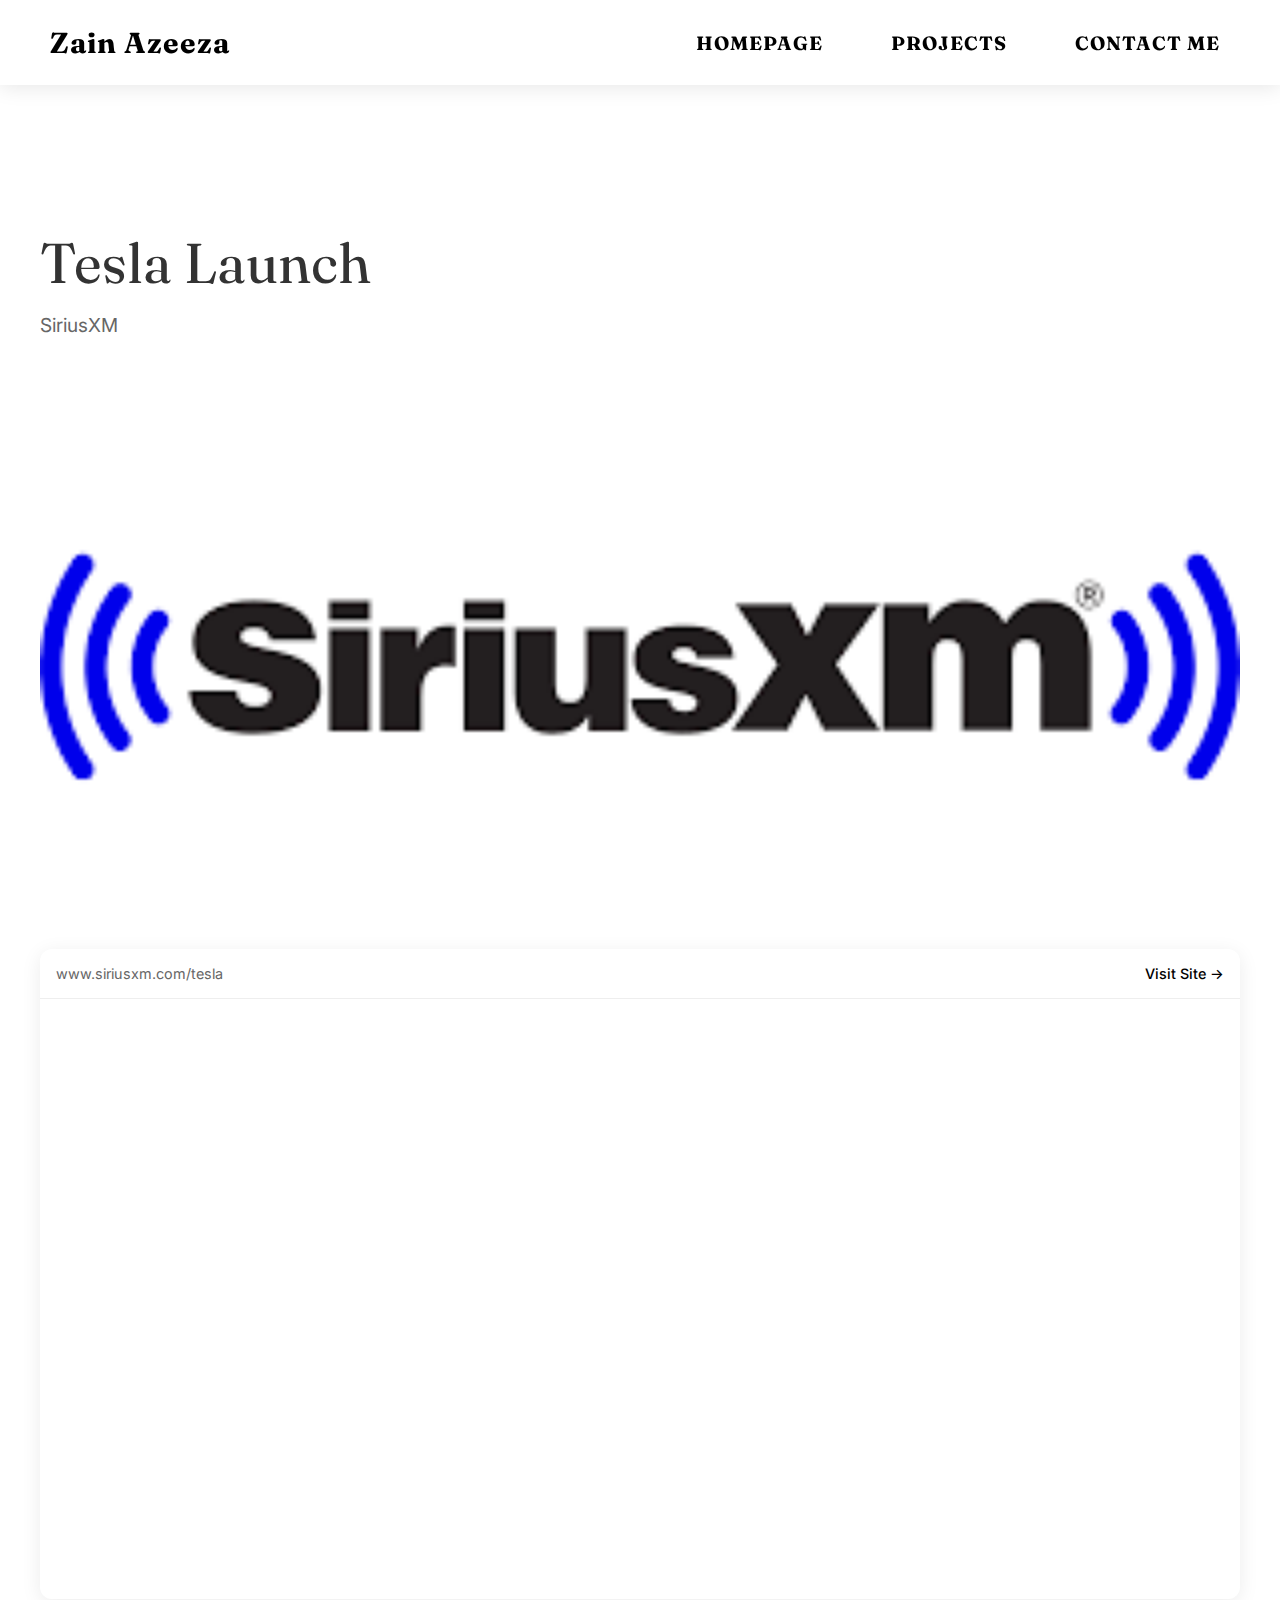
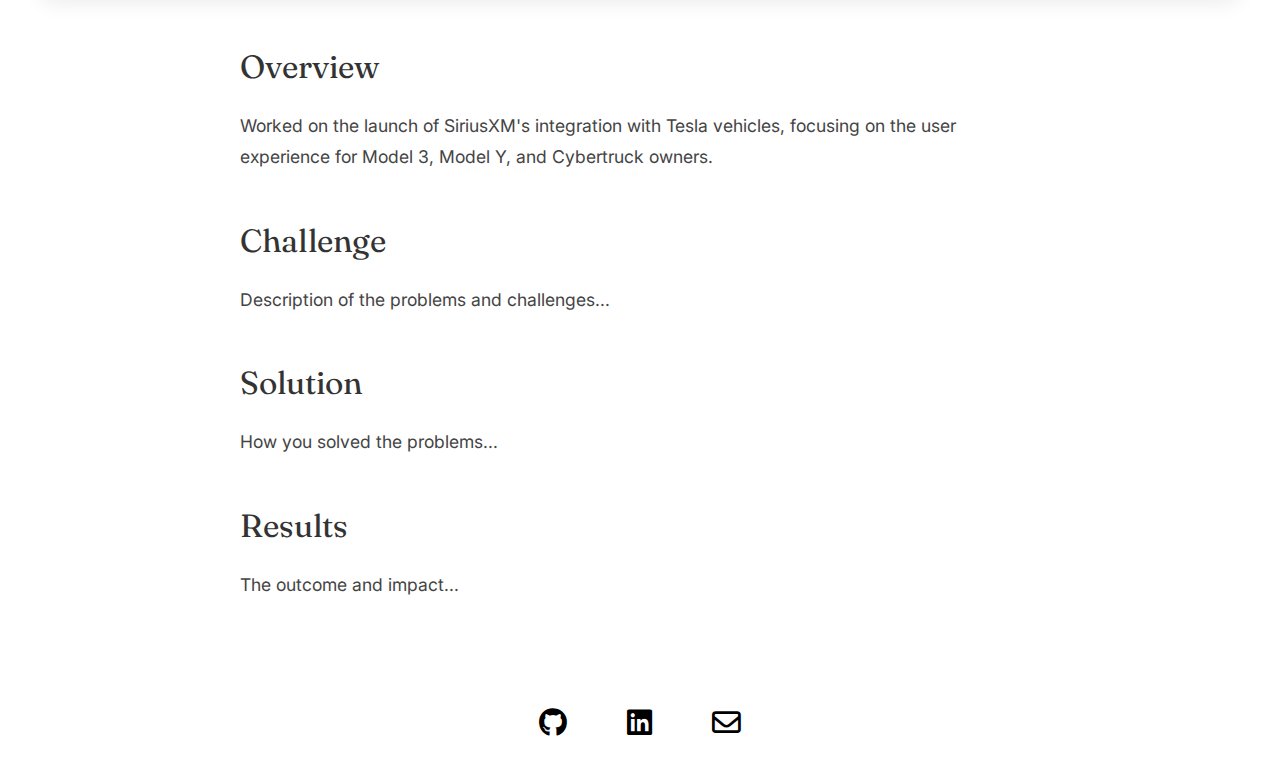
<file: project2.html>
<!DOCTYPE html>
<html lang="en">
<head>
    <meta charset="UTF-8">
    <meta name="viewport" content="width=device-width, initial-scale=1.0">
    <title>Tesla Launch - SiriusXM - Zain Azeeza</title>
    <link rel="stylesheet" href="assets/css/style.css">
    <link href="https://fonts.googleapis.com/css2?family=Fraunces:wght@400;600&family=Inter:wght@400;500&display=swap" rel="stylesheet">
    <link rel="stylesheet" href="https://cdnjs.cloudflare.com/ajax/libs/font-awesome/6.5.1/css/all.min.css">
</head>
<body>
    <div class="nav-wrapper">
        <a href="index.html" class="nav-logo">Zain Azeeza</a>
        <nav class="nav-menu">
            <a href="index.html">Homepage</a>
            <a href="index.html#projects">Projects</a>
            <a href="index.html#contact">Contact Me</a>
        </nav>
    </div>

    <main class="container">
        <section class="project-detail">
            <div class="section-content">
                <h1>Tesla Launch</h1>
                <p class="project-category">SiriusXM</p>
                
                <div class="project-hero">
                    <img src="assets/images/siriusxm.png" alt="SiriusXM Logo">
                </div>

                <div class="website-preview">
                    <div class="preview-header">
                        <span class="preview-url">www.siriusxm.com/tesla</span>
                        <a href="https://www.siriusxm.com/tesla" class="preview-link" target="_blank">Visit Site →</a>
                    </div>
                    <div class="preview-frame">
                        <a href="https://www.siriusxm.com/tesla" target="_blank" class="preview-link-wrapper">
                            <iframe 
                                src="https://www.siriusxm.com/tesla" 
                                frameborder="0" 
                                width="100%" 
                                height="600px"
                                loading="lazy"
                                title="SiriusXM Tesla Preview">
                            </iframe>
                            <div class="preview-overlay"></div>
                        </a>
                    </div>
                </div>

                <div class="project-info">
                    <h2>Overview</h2>
                    <p>Worked on the launch of SiriusXM's integration with Tesla vehicles, focusing on the user experience for Model 3, Model Y, and Cybertruck owners.</p>

                    <h2>Challenge</h2>
                    <p>Description of the problems and challenges...</p>

                    <h2>Solution</h2>
                    <p>How you solved the problems...</p>

                    <h2>Results</h2>
                    <p>The outcome and impact...</p>
                </div>
            </div>
        </section>
    </main>

    <footer>
        <div class="social-icons">
            <a href="#"><i class="fab fa-github"></i></a>
            <a href="#"><i class="fab fa-linkedin"></i></a>
            <a href="mailto:zainazee@umich.edu"><i class="far fa-envelope"></i></a>
        </div>
    </footer>

    <script>
        const navWrapper = document.querySelector('.nav-wrapper');
        let lastScroll = 0;
        
        window.addEventListener('scroll', () => {
            const currentScroll = window.pageYOffset;
            
            if (currentScroll <= 0) {
                navWrapper.classList.remove('scroll-up');
                return;
            }
            
            if (currentScroll > lastScroll && !navWrapper.classList.contains('scroll-down')) {
                navWrapper.classList.remove('scroll-up');
                navWrapper.classList.add('scroll-down');
            } else if (currentScroll < lastScroll && navWrapper.classList.contains('scroll-down')) {
                navWrapper.classList.remove('scroll-down');
                navWrapper.classList.add('scroll-up');
            }
            
            lastScroll = currentScroll;
        });
    </script>
</body>
</html>
</file>
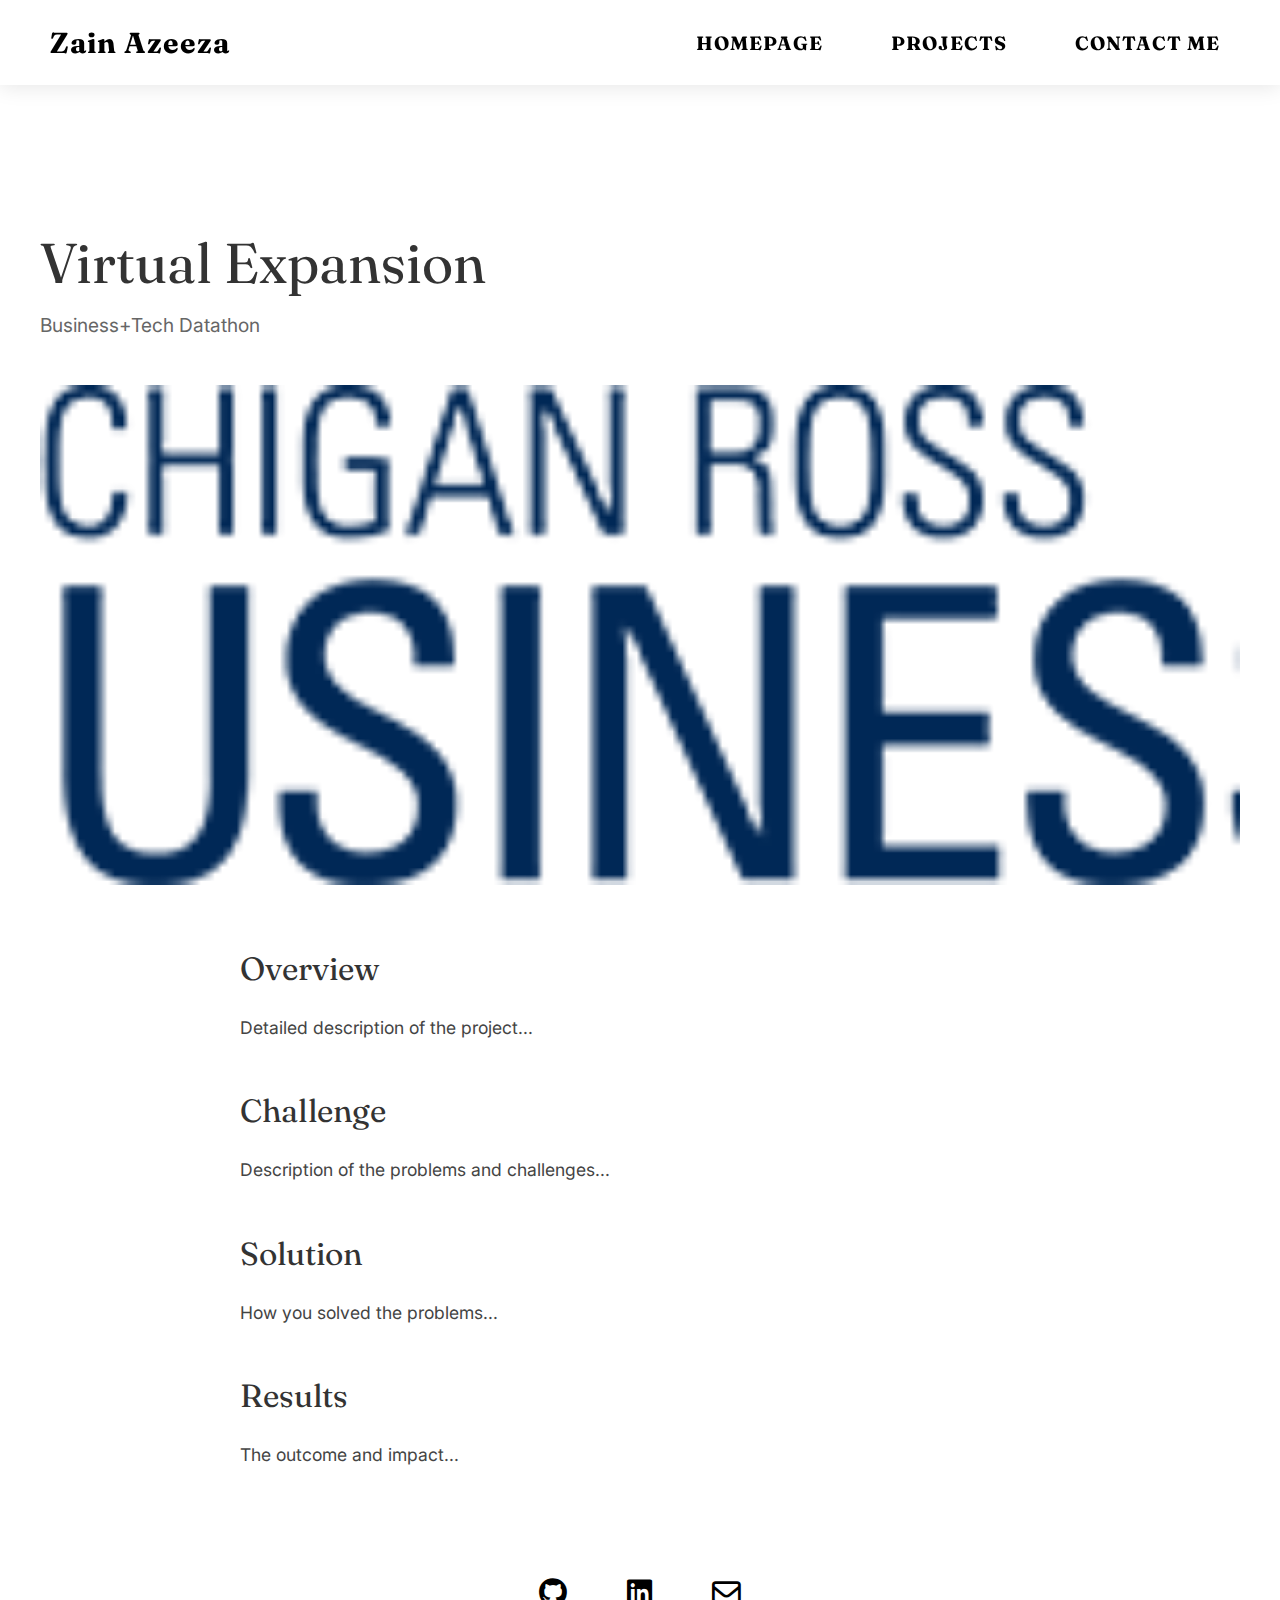
<file: project3.html>
<!DOCTYPE html>
<html lang="en">
<head>
    <meta charset="UTF-8">
    <meta name="viewport" content="width=device-width, initial-scale=1.0">
    <title>Project 3 - Zain Azeeza</title>
    <link rel="stylesheet" href="assets/css/style.css">
    <link href="https://fonts.googleapis.com/css2?family=Fraunces:wght@400;600&family=Inter:wght@400;500&display=swap" rel="stylesheet">
    <link rel="stylesheet" href="https://cdnjs.cloudflare.com/ajax/libs/font-awesome/6.5.1/css/all.min.css">
</head>
<body>
    <!-- Navigation -->
    <div class="nav-wrapper">
        <a href="index.html" class="nav-logo">Zain Azeeza</a>
        <nav class="nav-menu">
            <a href="index.html">Homepage</a>
            <a href="index.html#projects">Projects</a>
            <a href="index.html#contact">Contact Me</a>
        </nav>
    </div>

    <main class="container">
        <section class="project-detail">
            <div class="section-content">
                <h1>Virtual Expansion</h1>
                <p class="project-category">Business+Tech Datathon</p>
                
                <div class="project-hero">
                    <img src="assets/images/BT.png" alt="BT Logo">
                </div>

                <div class="project-info">
                    <h2>Overview</h2>
                    <p>Detailed description of the project...</p>

                    <h2>Challenge</h2>
                    <p>Description of the problems and challenges...</p>

                    <h2>Solution</h2>
                    <p>How you solved the problems...</p>

                    <h2>Results</h2>
                    <p>The outcome and impact...</p>
                </div>
            </div>
        </section>
    </main>

    <footer>
        <div class="social-icons">
            <a href="#"><i class="fab fa-github"></i></a>
            <a href="#"><i class="fab fa-linkedin"></i></a>
            <a href="mailto:zainazee@umich.edu"><i class="far fa-envelope"></i></a>
        </div>
    </footer>

    <script>
        const navWrapper = document.querySelector('.nav-wrapper');
        let lastScroll = 0;
        
        // Hide/Show navigation on scroll
        window.addEventListener('scroll', () => {
            const currentScroll = window.pageYOffset;
            
            if (currentScroll <= 0) {
                navWrapper.classList.remove('scroll-up');
                return;
            }
            
            if (currentScroll > lastScroll && !navWrapper.classList.contains('scroll-down')) {
                // Scrolling down
                navWrapper.classList.remove('scroll-up');
                navWrapper.classList.add('scroll-down');
            } else if (currentScroll < lastScroll && navWrapper.classList.contains('scroll-down')) {
                // Scrolling up
                navWrapper.classList.remove('scroll-down');
                navWrapper.classList.add('scroll-up');
            }
            
            lastScroll = currentScroll;
        });
    </script>
</body>
</html>
</file>
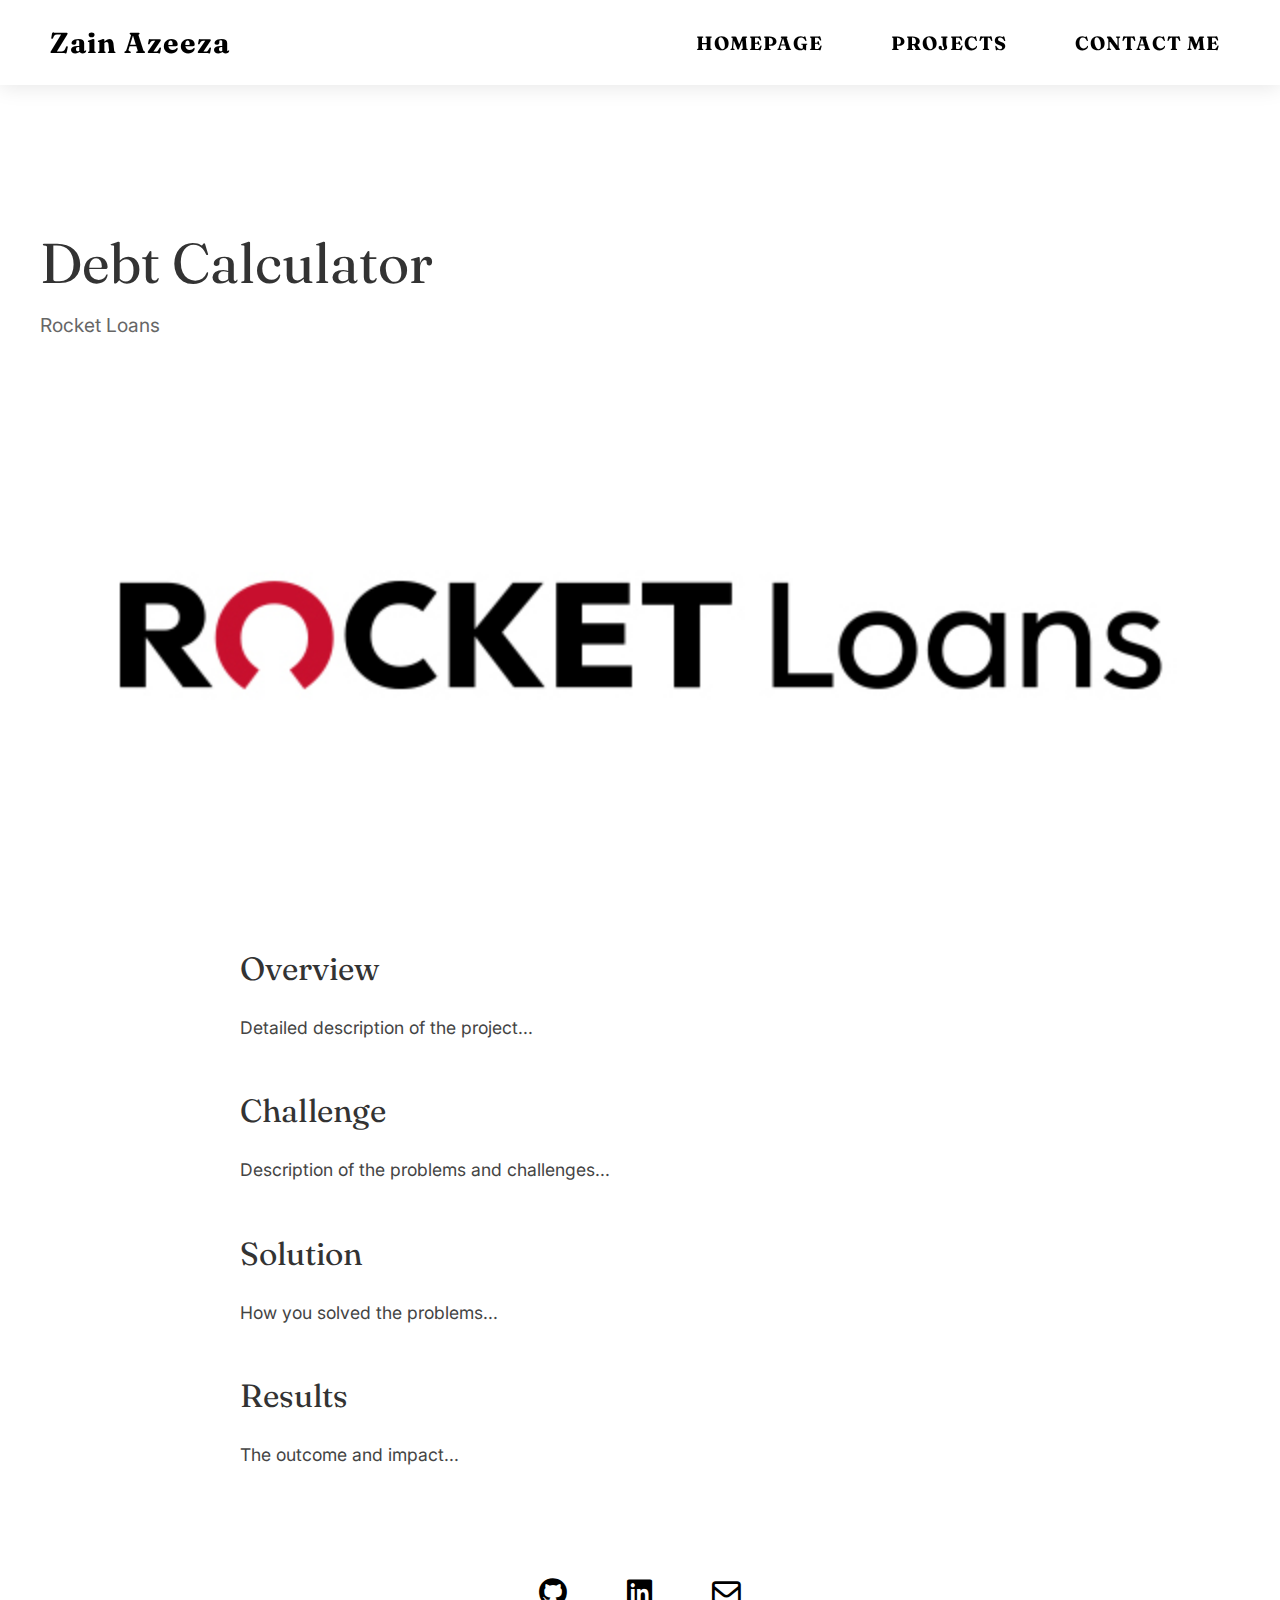
<file: rocket-loans-project.html>
<!DOCTYPE html>
<html lang="en">
<head>
    <meta charset="UTF-8">
    <meta name="viewport" content="width=device-width, initial-scale=1.0">
    <title>Rocket Loans Debt Calculator - Zain Azeeza</title>
    <link rel="stylesheet" href="assets/css/style.css">
    <link href="https://fonts.googleapis.com/css2?family=Fraunces:wght@400;600&family=Inter:wght@400;500&display=swap" rel="stylesheet">
    <link rel="stylesheet" href="https://cdnjs.cloudflare.com/ajax/libs/font-awesome/6.5.1/css/all.min.css">
</head>
<body>
    <div class="nav-wrapper">
        <a href="index.html" class="nav-logo">Zain Azeeza</a>
        <nav class="nav-menu">
            <a href="index.html">Homepage</a>
            <a href="index.html#projects">Projects</a>
            <a href="index.html#contact">Contact Me</a>
        </nav>
    </div>

    <main class="container">
        <section class="project-detail">
            <div class="section-content">
                <h1>Debt Calculator</h1>
                <p class="project-category">Rocket Loans</p>
                
                <div class="project-hero">
                    <img src="assets/images/rocket-loans-logo.png" alt="Rocket Loans Logo">
                </div>

                <div class="project-info">
                    <h2>Overview</h2>
                    <p>Detailed description of the project...</p>

                    <h2>Challenge</h2>
                    <p>Description of the problems and challenges...</p>

                    <h2>Solution</h2>
                    <p>How you solved the problems...</p>

                    <h2>Results</h2>
                    <p>The outcome and impact...</p>
                </div>
            </div>
        </section>
    </main>

    <footer>
        <div class="social-icons">
            <a href="#"><i class="fab fa-github"></i></a>
            <a href="#"><i class="fab fa-linkedin"></i></a>
            <a href="mailto:zainazee@umich.edu"><i class="far fa-envelope"></i></a>
        </div>
    </footer>

    <script>
        const navWrapper = document.querySelector('.nav-wrapper');
        let lastScroll = 0;
        
        window.addEventListener('scroll', () => {
            const currentScroll = window.pageYOffset;
            
            if (currentScroll <= 0) {
                navWrapper.classList.remove('scroll-up');
                return;
            }
            
            if (currentScroll > lastScroll && !navWrapper.classList.contains('scroll-down')) {
                navWrapper.classList.remove('scroll-up');
                navWrapper.classList.add('scroll-down');
            } else if (currentScroll < lastScroll && navWrapper.classList.contains('scroll-down')) {
                navWrapper.classList.remove('scroll-down');
                navWrapper.classList.add('scroll-up');
            }
            
            lastScroll = currentScroll;
        });
    </script>
</body>
</html>
</file>
<file: assets/css/style.css>
:root {
    --primary-color: #000000;
    --secondary-color: #ffffff;
    --text-color: #333333;
    --light-bg: #f5f5f5;
    --heading-font: 'Fraunces', serif;
    --body-font: 'Inter', sans-serif;
    
    /* Section backgrounds */
    --hero-bg: #ffffff;
    --projects-bg: #f5f5f5;
    --contact-bg: #ffffff;
}

body {
    margin: 0;
    padding: 0;
    background-color: var(--background-color);
    font-family: var(--body-font);
    color: var(--text-color);
    padding-top: 70px;
    min-height: 100vh;
}

/* Navigation Menu */
.nav-menu {
    position: fixed;
    right: -100%;
    top: 0;
    width: 100%;
    height: 100vh;
    background-color: var(--light-blue);
    transition: 0.4s;
    padding: 80px 20px;
    text-align: center;
}

.nav-menu.active {
    right: 0;
}

/* Buttons */
.button {
    background-color: var(--primary-color);
    color: var(--secondary-color);
    padding: 16px 32px;
    border-radius: 30px;
    text-decoration: none;
    display: inline-block;
    margin: 10px;
    border: none;
    cursor: pointer;
    font-size: 18px;
    transition: all 0.3s ease;
    font-weight: 500;
    box-shadow: 0 4px 15px rgba(0, 0, 0, 0.1);
}

.button:hover {
    opacity: 1;
    transform: translateY(-2px);
    box-shadow: 0 6px 20px rgba(0, 0, 0, 0.15);
}

.button.light {
    background-color: transparent;
    border: 2px solid var(--primary-color);
    color: var(--primary-color);
}

.button.light:hover {
    background-color: var(--primary-color);
    color: var(--secondary-color);
    transform: translateY(-2px);
}

/* Typography */
h1, h2, h3 {
    font-family: var(--heading-font);
    font-weight: normal;
}

/* Social Icons */
.social-icons {
    display: flex;
    justify-content: center;
    gap: 30px;
    margin: 20px 0;
}

.social-icons a {
    color: var(--primary-color);
    text-decoration: none;
    transition: opacity 0.3s ease;
    font-size: 1.8rem;
    margin: 0 15px;
}

.social-icons a:hover {
    opacity: 0.7;
    transform: translateY(-2px);
    transition: all 0.3s ease;
}

/* Main Content */
.container {
    width: 100%;
    margin: 0;
    padding: 0;
}

.hero-section {
    min-height: 100vh;
    display: flex;
    align-items: center;
    justify-content: center;
    padding: 0 8%;
    position: relative;
    margin-top: -70px;
    overflow: hidden;
}

.hero-section .section-content {
    max-width: 800px;
    text-align: center;
    padding-top: 0;
    position: relative;
    z-index: 1;
}

.hero-section h1 {
    font-size: 4.5rem;
    margin-bottom: 1.5rem;
    line-height: 1.1;
    position: relative;
}

.hero-section p {
    font-size: 1.5rem;
    line-height: 1.6;
    color: #666;
    margin-bottom: 2.5rem;
    max-width: 600px;
    margin-left: auto;
    margin-right: auto;
}

.button-group {
    display: flex;
    gap: 1.5rem;
    margin-top: 2rem;
    justify-content: center;
}

/* Add subtle animation for hero content */
@keyframes fadeInUp {
    from {
        opacity: 0;
        transform: translateY(20px);
    }
    to {
        opacity: 1;
        transform: translateY(0);
    }
}

.hero-section .section-content > * {
    animation: fadeInUp 0.8s ease-out forwards;
}

.hero-section h1 {
    animation-delay: 0.2s;
}

.hero-section p {
    animation-delay: 0.4s;
}

.hero-section .button-group {
    animation-delay: 0.6s;
}

/* Add decorative elements */
.hero-section::before {
    content: '';
    position: absolute;
    top: 50%;
    right: 10%;
    width: 200px;
    height: 200px;
    background: #f5f5f5;
    border-radius: 50%;
    z-index: -1;
    transform: translateY(-50%);
}

/* Responsive adjustments */
@media (max-width: 768px) {
    .hero-section {
        padding: 0 5%;
    }

    .hero-section h1 {
        font-size: 3rem;
    }

    .hero-section p {
        font-size: 1.2rem;
    }

    .button-group {
        flex-direction: column;
        gap: 1rem;
    }

    .button-group .button {
        width: 100%;
        text-align: center;
    }
}

/* Footer Styles */
.footer-nav {
    display: flex;
    flex-direction: column;
    gap: 15px;
    margin-bottom: 2rem;
}

.footer-nav a {
    color: var(--text-color);
    text-decoration: none;
    font-size: 1.1rem;
}

.credits {
    font-size: 0.8rem;
    color: #666;
}

/* Navigation Menu Links */
.nav-menu a {
    display: block;
    color: var(--primary-blue);
    text-decoration: none;
    font-size: 1.2rem;
    margin: 1rem 0;
    font-family: var(--heading-font);
    transition: color 0.3s ease;
}

.nav-menu a:hover {
    color: var(--secondary-blue);
}

/* Projects Page Styles */
.projects-grid {
    display: flex;
    overflow-x: auto;
    scroll-snap-type: x mandatory;
    gap: 2.5rem;
    padding: 2rem 0;
    width: 100%;
    scrollbar-width: none; /* Firefox */
    -ms-overflow-style: none; /* IE and Edge */
    scroll-behavior: smooth;
}

.projects-grid::-webkit-scrollbar {
    display: none; /* Chrome, Safari, Opera */
}

.project-card {
    flex: 0 0 350px; /* Fixed width for each card */
    scroll-snap-align: start;
    background: white;
    border-radius: 15px;
    overflow: hidden;
    box-shadow: 0 4px 20px rgba(0, 0, 0, 0.08);
    transition: all 0.3s ease;
}

.card-wrapper {
    text-decoration: none;
    color: inherit;
    display: block;
    cursor: pointer;
}

.project-button {
    padding: 0 2.5rem 2.5rem;
}

.project-content {
    padding: 2.5rem 2.5rem 1rem;
}

/* Keep the hover effect */
.project-card:hover {
    transform: translateY(-10px);
    box-shadow: 0 8px 30px rgba(0, 0, 0, 0.12);
}

.project-image {
    position: relative;
    z-index: 2;
    width: 100%;
    height: 200px;
    background: white;
    display: flex;
    align-items: center;
    justify-content: center;
    padding: 20px;
    overflow: hidden;
}

.project-image img {
    max-width: 100%;
    max-height: 100%;
    width: auto;
    height: auto;
    object-fit: contain;
    display: block;
}

.project-content {
    position: relative;
    z-index: 2;
    padding: 2.5rem;
}

.project-content h3 {
    font-size: 1.8rem;
    margin-bottom: 1rem;
}

.project-category {
    color: #666;
    font-size: 1rem;
    margin: 0.8rem 0;
}

.project-description {
    margin: 1.5rem 0;
    line-height: 1.6;
}

/* Responsive adjustments */
@media (max-width: 1400px) {
    .projects-grid {
        grid-template-columns: repeat(2, minmax(300px, 1fr));
        padding: 2rem;
    }
}

@media (max-width: 768px) {
    .projects-grid {
        display: flex;
        flex-direction: column;
        gap: 2rem;
        padding: 1rem;
    }

    .project-card {
        flex: 0 0 auto;
        width: 100%;
        margin: 0;
    }

    /* Adjust project image size for mobile */
    .project-image {
        height: 160px;
        padding: 15px;
    }

    /* Make text more readable on mobile */
    .project-content h3 {
        font-size: 1.5rem;
    }

    .project-description {
        font-size: 0.95rem;
    }

    /* Adjust hero section for mobile */
    .hero-section h1 {
        font-size: 2.8rem;
        margin-bottom: 1rem;
    }

    .hero-section p {
        font-size: 1.1rem;
        padding: 0 1rem;
    }

    /* Adjust navigation for mobile */
    .nav-wrapper {
        padding: 15px 20px;
    }

    .nav-menu {
        gap: 1.5rem;
    }

    .nav-menu a {
        font-size: 0.9rem;
    }

    /* Adjust buttons for mobile */
    .button {
        width: 100%;
        text-align: center;
        padding: 14px 24px;
        font-size: 1rem;
    }

    .button-group {
        flex-direction: column;
        width: 100%;
        padding: 0 1rem;
    }
}

/* Additional mobile optimizations */
@media (max-width: 480px) {
    .hero-section h1 {
        font-size: 2.4rem;
    }

    #projects h2 {
        font-size: 2rem;
        padding-left: 1rem;
    }

    .project-card {
        border-radius: 10px;
    }

    .project-content {
        padding: 1.5rem;
    }
}

/* Section Styles */
.section {
    padding: 5rem 0;
    min-height: 100vh;
    display: flex;
    flex-direction: column;
    justify-content: center;
    align-items: center;
    scroll-margin-top: 2rem;
    margin: 0;
}

/* Smooth Scrolling */
html {
    scroll-behavior: smooth;
}

/* Section Spacing */
.section h2 {
    margin-bottom: 2rem;
    font-size: 2.5rem;
}

/* Responsive Adjustments */
@media (max-width: 768px) {
    .section {
        padding: 3rem 0;
    }
    
    .section h2 {
        font-size: 2rem;
    }
}

/* Update section styles */
#home {
    background-color: var(--hero-bg);
}

#projects {
    background-color: var(--projects-bg);
    padding-top: 3rem;
}

#projects .section-content {
    width: 100%;
    max-width: 1200px;
}

#projects h2 {
    font-size: 3.5rem;
    margin-bottom: 3rem;
    text-align: left;
    padding-left: 2rem;
}

#contact {
    min-height: auto;
    padding: 4rem 0;
    background-color: var(--contact-bg);
    color: var(--text-color);
}

#contact .section-content {
    max-width: 600px;
    text-align: center;
}

#contact h2 {
    color: var(--text-color);
    font-size: 2.5rem;
    margin-bottom: 1rem;
}

#contact p {
    margin-bottom: 2rem;
    font-size: 1.1rem;
    color: #666;
}

/* Add inner container for content width */
.section-content {
    max-width: 1200px;
    margin: 0 auto;
    padding: 0 20px;
    width: 100%;
}

/* Responsive adjustments */
@media (max-width: 768px) {
    #projects h2 {
        font-size: 2.5rem;
        padding-left: 1rem;
    }
    
    .button {
        padding: 14px 28px;
        font-size: 16px;
    }
}

/* Update Navigation Styles */
.nav-wrapper {
    position: fixed;
    top: 0;
    left: 0;
    right: 0;
    padding: 20px 50px;
    background: rgba(255, 255, 255, 0.95);
    z-index: 100;
    display: flex;
    justify-content: space-between;
    align-items: center;
    box-shadow: 0 2px 20px rgba(0, 0, 0, 0.1);
    transition: transform 0.3s ease;
}

/* Hide navigation when scrolling down */
.nav-wrapper.scroll-down {
    transform: translateY(-100%);
}

/* Show navigation when scrolling up */
.nav-wrapper.scroll-up {
    transform: translateY(0);
}

.nav-menu {
    position: static;
    width: auto;
    height: auto;
    background: none;
    padding: 0;
    display: flex;
    gap: 3rem;
    right: 0;
}

.nav-menu a {
    color: var(--primary-color);
    text-decoration: none;
    font-size: 1.2rem;
    font-weight: 700;
    transition: all 0.3s ease;
    margin: 0;
    position: relative;
    text-transform: uppercase;
    letter-spacing: 1px;
    padding: 5px 10px;
    font-family: var(--heading-font);
}

.nav-menu a::after {
    content: '';
    position: absolute;
    bottom: -5px;
    left: 0;
    width: 0;
    height: 3px;
    background-color: #000;
    transition: width 0.3s ease;
}

.nav-menu a:hover {
    color: #000;
}

.nav-menu a:hover::after {
    width: 100%;
}

/* Hide hamburger on desktop */
.hamburger {
    display: none;
}

/* Responsive Navigation */
@media (max-width: 768px) {
    .nav-wrapper {
        top: 0;
        left: 0;
        right: 0;
        transform: none;
        padding: 20px;
        background: rgba(255, 255, 255, 0.98);
        opacity: 1;
        box-shadow: 0 2px 10px rgba(0, 0, 0, 0.05);
    }

    .hamburger {
        display: block;
    }

    .nav-menu {
        position: fixed;
        right: -100%;
        top: 0;
        width: 100%;
        height: 100vh;
        background-color: var(--secondary-color);
        flex-direction: column;
        justify-content: center;
        align-items: center;
        transition: 0.4s;
        padding: 80px 20px;
    }

    .nav-menu.active {
        right: 0;
    }

    .nav-menu a {
        font-size: 1.4rem;
        font-weight: 700;
        margin: 2rem 0;
    }

    .nav-menu a::before {
        display: none;
    }
}

/* Adjust main content to account for fixed nav */
.hero-section {
    padding-top: 100px;
}

/* Project Detail Page Styles */
.project-detail {
    padding: 120px 0 60px;
}

.project-detail h1 {
    font-size: 3.5rem;
    margin-bottom: 1rem;
}

.project-detail .project-category {
    font-size: 1.2rem;
    color: #666;
    margin-bottom: 3rem;
}

.project-hero {
    width: 100%;
    height: 500px;
    margin-bottom: 4rem;
    border-radius: 15px;
    overflow: hidden;
}

.project-hero img {
    width: 100%;
    height: 100%;
    object-fit: cover;
}

.project-info {
    max-width: 800px;
    margin: 0 auto;
}

.project-info h2 {
    font-size: 2rem;
    margin: 3rem 0 1.5rem;
}

.project-info p {
    font-size: 1.1rem;
    line-height: 1.8;
    color: #444;
    margin-bottom: 1.5rem;
}

/* Add styles for the logo/name */
.nav-logo {
    color: var(--primary-color);
    text-decoration: none;
    font-size: 1.8rem;
    font-weight: 700;
    font-family: var(--heading-font);
    letter-spacing: 1px;
    padding: 5px 0;
}

.nav-logo:hover {
    opacity: 0.8;
}

/* Responsive adjustments */
@media (max-width: 768px) {
    .nav-logo {
        font-size: 1.5rem;
    }
}

/* Add these styles for the project card */
.project-card {
    position: relative;
    cursor: pointer;
}

.project-card-link {
    position: absolute;
    top: 0;
    left: 0;
    right: 0;
    bottom: 0;
    z-index: 1;
    text-decoration: none;
    cursor: pointer;
}

/* Ensure content is above the link */
.project-content {
    position: relative;
    z-index: 2;
    padding: 2.5rem;
}

/* Make sure the button stays on top */
.project-card .button {
    position: relative;
    z-index: 3;
    pointer-events: auto;
}

/* Make sure the image container is positioned */
.project-image {
    position: relative;
    z-index: 2;
}

/* Add auto-scroll animation */
@keyframes scroll {
    0% { transform: translateX(0); }
    100% { transform: translateX(calc(-350px * 3)); } /* Adjust based on number of cards */
}

.projects-grid:hover {
    animation-play-state: paused;
}

.scroll-indicator {
    margin-top: 4rem;
    display: flex;
    justify-content: center;
    align-items: center;
}

.scroll-indicator .line {
    width: 3px;
    height: 60px;
    background-color: var(--primary-color);
    opacity: 0.8;
    animation: scrollLine 2s ease-in-out infinite;
}

@keyframes scrollLine {
    0% {
        transform: scaleY(0);
        transform-origin: top;
        opacity: 0;
    }
    50% {
        transform: scaleY(1);
        transform-origin: top;
        opacity: 0.8;
    }
    50.1% {
        transform: scaleY(1);
        transform-origin: bottom;
    }
    100% {
        transform: scaleY(0);
        transform-origin: bottom;
        opacity: 0;
    }
}

/* Add Website Preview Styles */
.website-preview {
    background: #f8f9fa;
    border-radius: 12px;
    overflow: hidden;
    margin: 2rem 0;
    box-shadow: 0 4px 20px rgba(0, 0, 0, 0.08);
}

.preview-header {
    background: #fff;
    padding: 1rem;
    border-bottom: 1px solid #eee;
    display: flex;
    justify-content: space-between;
    align-items: center;
}

.preview-url {
    color: #666;
    font-size: 0.9rem;
}

.preview-link {
    color: var(--primary-color);
    text-decoration: none;
    font-size: 0.9rem;
    font-weight: 500;
    transition: opacity 0.3s ease;
}

.preview-link:hover {
    opacity: 0.7;
}

.preview-content {
    padding: 2rem;
}

.preview-content h3 {
    font-size: 1.8rem;
    margin-bottom: 1rem;
    color: #333;
}

.preview-features ul {
    list-style: none;
    padding: 0;
    margin: 1.5rem 0;
}

.preview-features li {
    padding: 0.5rem 0;
    color: #555;
    position: relative;
    padding-left: 1.5rem;
}

.preview-features li:before {
    content: "•";
    position: absolute;
    left: 0;
    color: var(--primary-color);
}

.preview-frame {
    width: 100%;
    height: 600px;
    overflow: hidden;
    position: relative;
    background: #fff;
}

.preview-link-wrapper {
    display: block;
    width: 100%;
    height: 100%;
    position: relative;
    cursor: pointer;
}

.preview-frame iframe {
    width: 100%;
    height: 100%;
    border: none;
    pointer-events: none;
}

.preview-overlay {
    position: absolute;
    top: 0;
    left: 0;
    right: 0;
    bottom: 0;
    z-index: 10;
}

.preview-link-wrapper:hover .preview-overlay {
    background: rgba(0,0,0,0.1);
    transition: background 0.3s ease;
}

/* Add Paint Splatter Styles */
.hero-section {
    position: relative;
    overflow: hidden;
}

.section-content {
    position: relative;
    z-index: 1;
}

.paint-splatter svg {
    position: absolute;
    width: 100%;
    height: 100%;
    transform: rotate(-10deg);
}

#blob {
    position: absolute;
    top: -10%;
    left: -10%;
    width: 120%;
    height: 120%;
    z-index: 0;
    pointer-events: none;
}

#blobPath {
    transform-origin: 50% 50%;
    transform: scale(0.8);
}

.project-image {
    background-color: #f5f5f5;  /* Light gray background */
}
</file>
